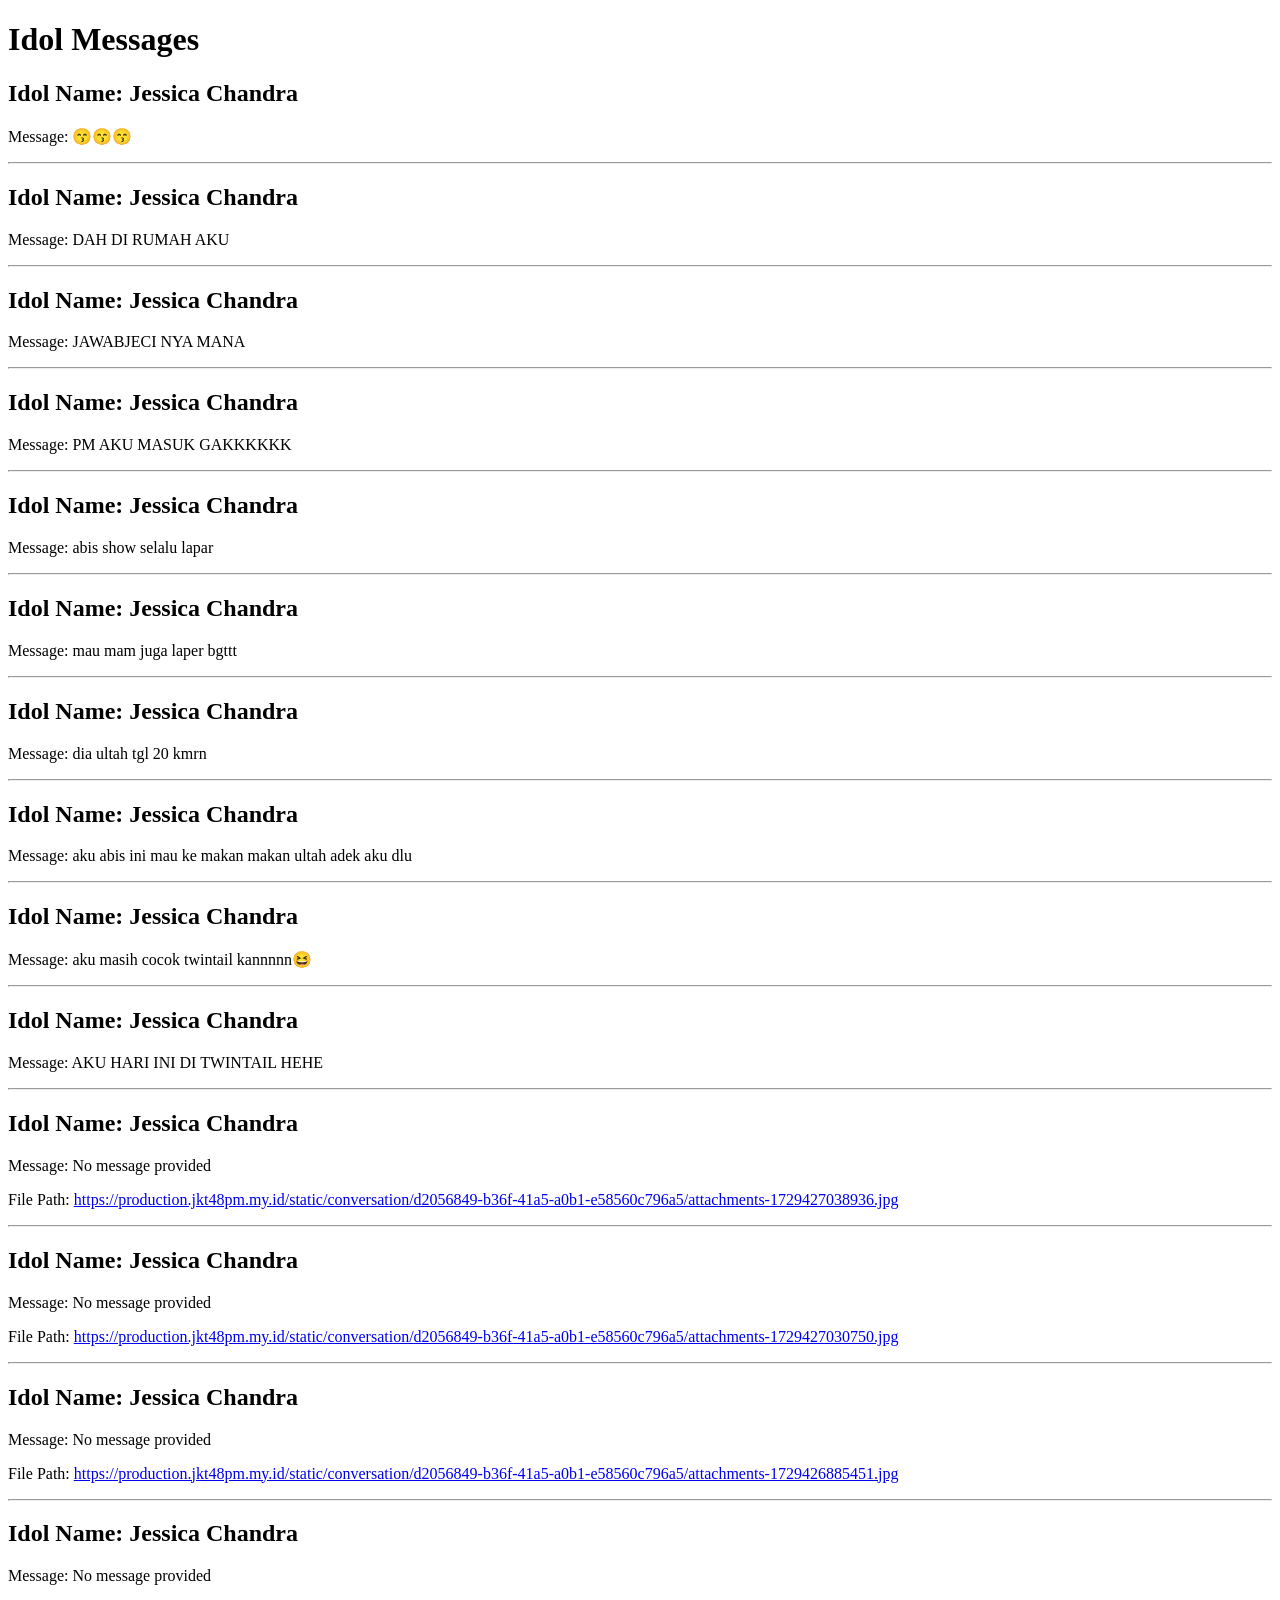
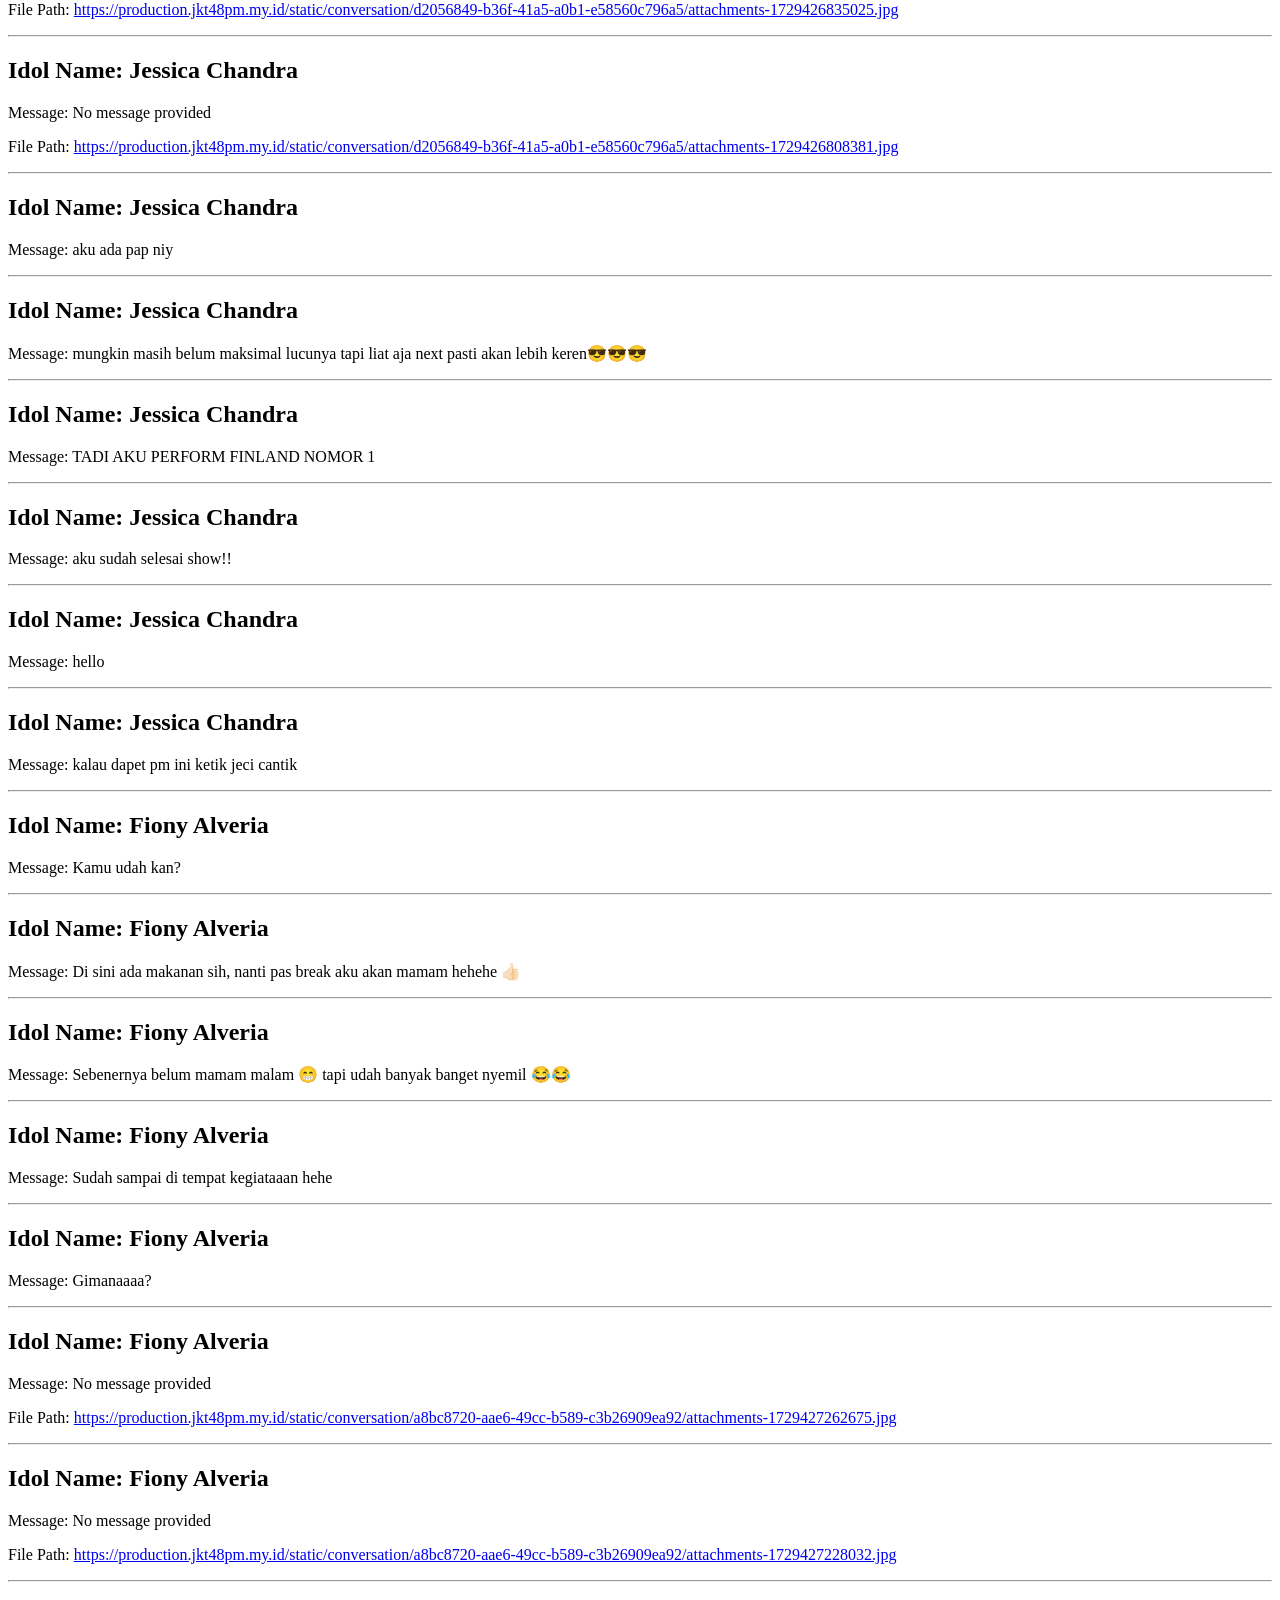
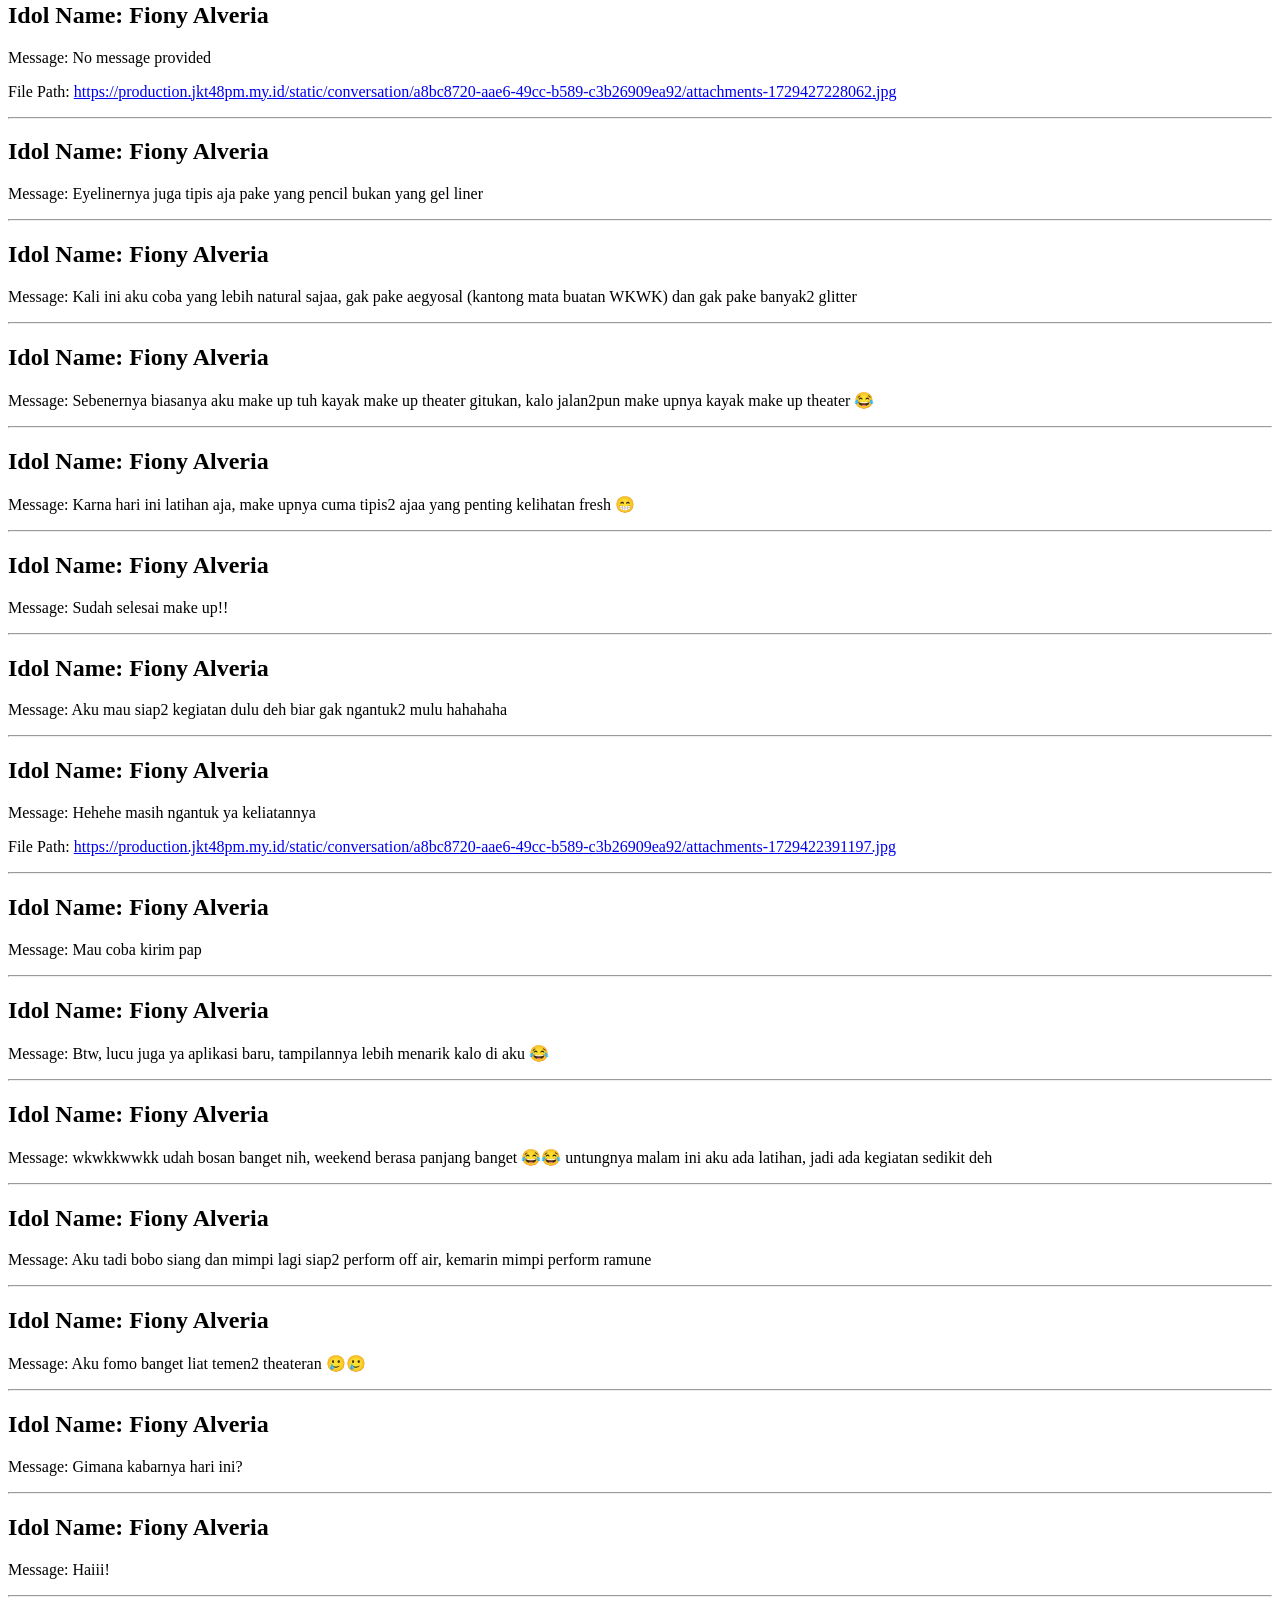
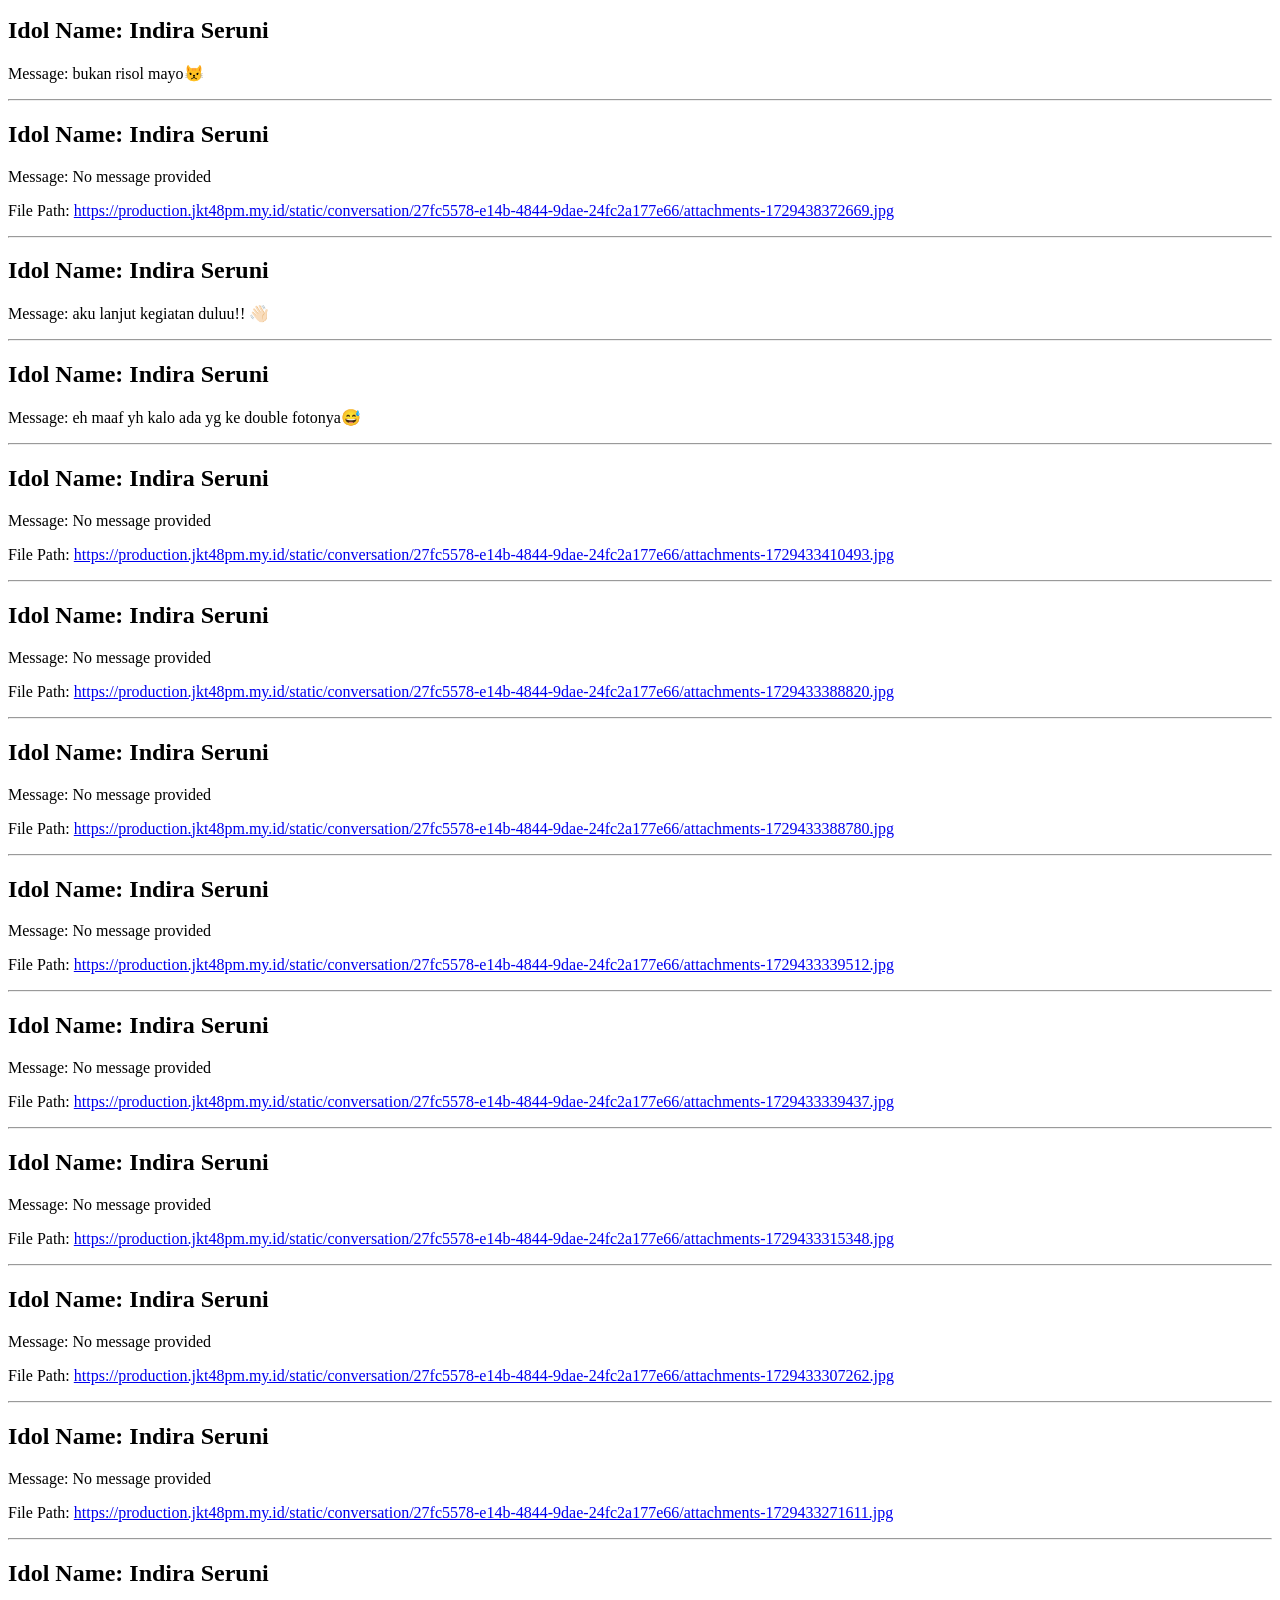
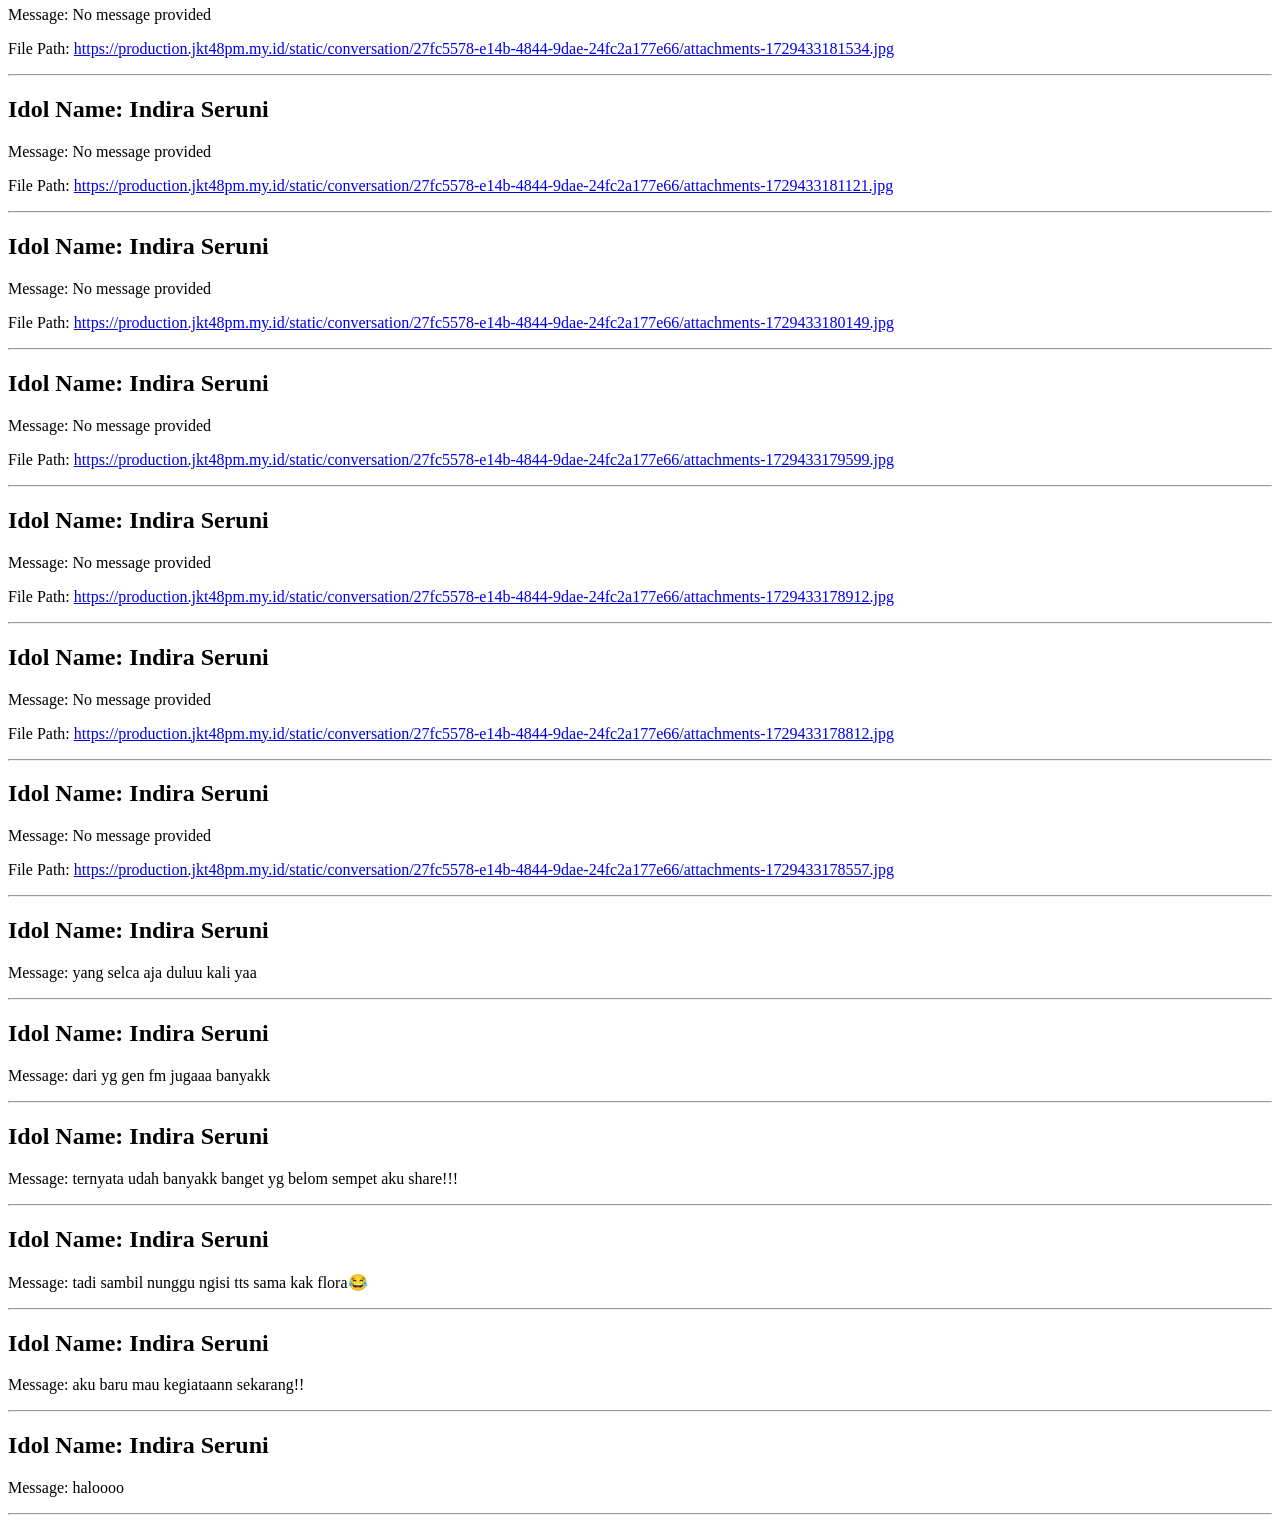
<file: index.html>
<!DOCTYPE html>
<html lang="en">
<head>
    <meta charset="UTF-8">
    <meta name="viewport" content="width=device-width, initial-scale=1.0">
    <title>Idol Messages</title>
</head>
<body>
    <h1>Idol Messages</h1>
    <div id="messages"></div>

    <script>
        async function fetchAndDisplayMessages(jsonFile) {
            try {
                const response = await fetch(jsonFile);
                const data = await response.json();

                if (data.success && data.code === 200) {
                    const messagesDiv = document.getElementById('messages');
                    data.data.forEach(entry => {
                        const idolName = entry.idol_name;
                        const message = entry.message || "No message provided";
                        const messageElement = document.createElement('div');
                        messageElement.innerHTML = `<h2>Idol Name: ${idolName}</h2><p>Message: ${message}</p>`;

                        if (entry.attachments && entry.attachments.length > 0) {
                            entry.attachments.forEach(attachment => {
                                const filePath = attachment.file_path;
                                const linkElement = document.createElement('p');
                                linkElement.innerHTML = `File Path: <a href="https://production.jkt48pm.my.id/${filePath}" target="_blank">https://production.jkt48pm.my.id/${filePath}</a>`;
                                messageElement.appendChild(linkElement);
                            });
                        }

                        messageElement.innerHTML += '<hr>';
                        messagesDiv.appendChild(messageElement);
                    });
                } else {
                    console.error(`Failed to retrieve data from ${jsonFile}`);
                }
            } catch (error) {
                console.error(`Error fetching data from ${jsonFile}:`, error);
            }
        }

        fetchAndDisplayMessages('jessi.json');
        fetchAndDisplayMessages('fiony.json');
        fetchAndDisplayMessages('indira.json');
    </script>
</body>
</html>
</file>
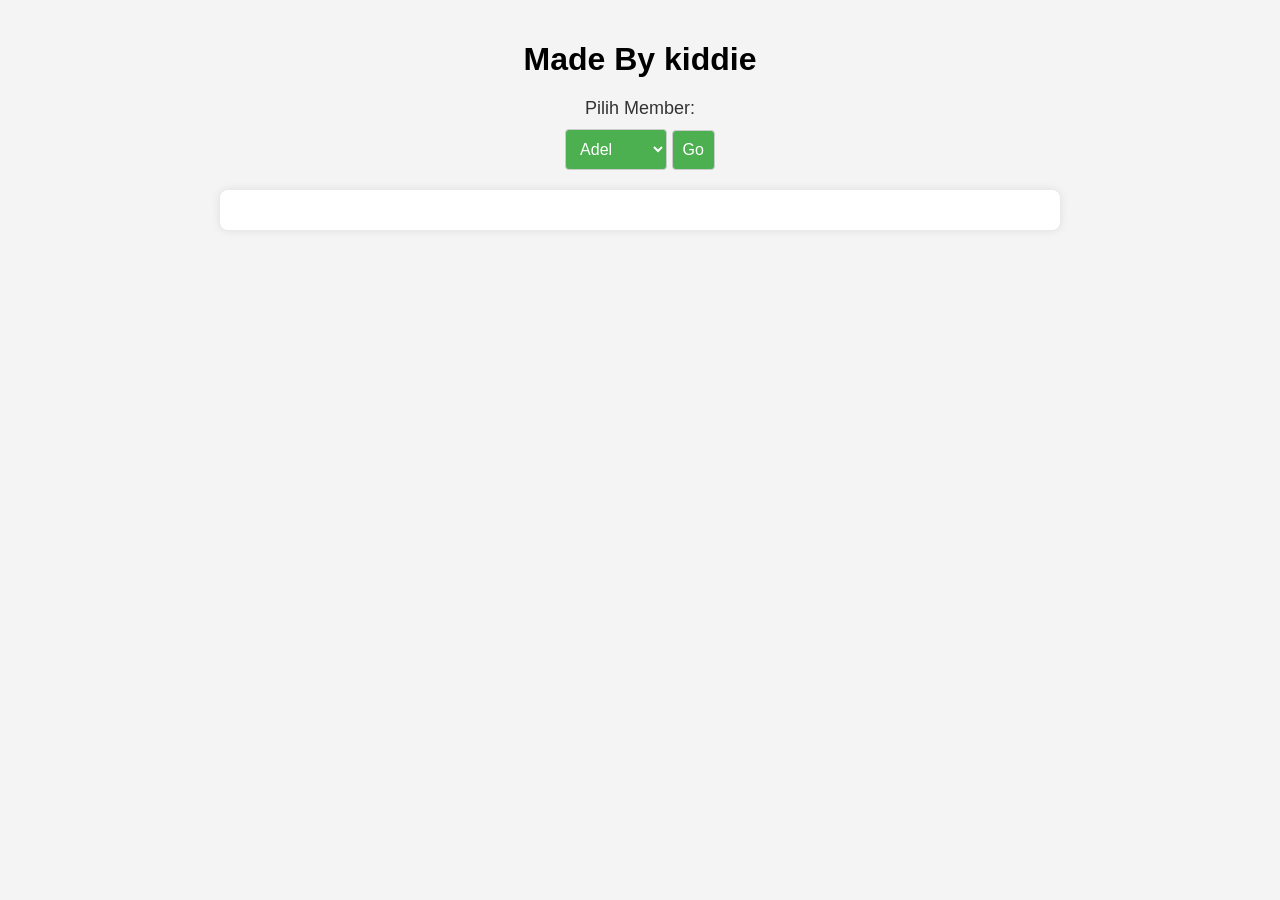
<file: index-tanpa-enc-v2.html>
<!DOCTYPE html>
<html lang="en">

<head>
    <meta charset="UTF-8">
    <meta name="viewport" content="width=device-width, initial-scale=1.0">
    <title>Made By kiddie</title>
    <style>
        body {
            font-family: 'Arial', sans-serif;
            background-color: #f4f4f4;
            color: #333;
            margin: 0;
            padding: 20px;
            text-align: center;
        }

        h1 {
            color: black;
            margin-bottom: 20px;
        }

        label {
            display: block;
            margin-bottom: 10px;
            font-size: 18px;
            color: #333;
        }

        select,
        button {
            padding: 10px;
            font-size: 16px;
            border: 1px solid #ccc;
            border-radius: 4px;
            margin-bottom: 20px;
            background-color: #4caf50;
            color: white;
            cursor: pointer;
        }

        button:hover {
            background-color: #45a049;
        }

        #data-container {
            max-width: 800px;
            margin: 0 auto;
            background-color: #fff;
            padding: 20px;
            border-radius: 8px;
            box-shadow: 0 0 10px rgba(0, 0, 0, 0.1);
            text-align: left;
        }

        p {
            margin: 10px 0;
        }

        a {
            color: #0066cc;
            text-decoration: none;
        }

        hr {
            border: 1px solid #ccc;
            margin: 15px 0;
        }

        /* Loading animation */
        .loading-spinner {
            border: 8px solid #f3f3f3;
            border-top: 8px solid #3498db;
            border-radius: 50%;
            width: 50px;
            height: 50px;
            animation: spin 1s linear infinite;
            margin: 20px auto;
            display: none;
        }

        @keyframes spin {
            0% {
                transform: rotate(0deg);
            }

            100% {
                transform: rotate(360deg);
            }
        }
    </style>
</head>

<body style="background-image: url(https://jkt48.primesse.me/images/top_background.png)">
    <h1>Made By kiddie</h1>
    <!-- Dropdown menu for member selection -->
    <label for="memberDropdown">Pilih Member:</label>
    <select id="memberDropdown">
        <option value="Adel">Adel</option>
        <option value="Alya">Alya</option>
        <option value="Amanda">Amanda</option>
        <option value="Anindya">Anindya</option>
        <option value="Ashel">Ashel</option>
        <option value="Callie">Callie</option>
        <option value="Cathy">Cathy</option>
        <option value="Chelsea">Chelsea</option>
        <option value="Chika">Chika</option>
        <option value="Christy">Christy</option>
        <option value="Cynthia">Cynthia</option>
        <option value="Daisy">Daisy</option>
        <option value="Danella">Danella</option>
        <option value="Eli">Eli</option>
        <option value="Elin">Elin</option>
        <option value="Ella">Ella</option>
        <option value="Feni">Feni</option>
        <option value="Fiony">Fiony</option>
        <option value="Flora">Flora</option>
        <option value="Freya">Freya</option>
        <option value="Gendis">Gendis</option>
        <option value="Gita">Gita</option>
        <option value="Gracia">Gracia</option>
        <option value="Gracie">Gracie</option>
        <option value="Greesel">Greesel</option>
        <option value="Indah">Indah</option>
        <option value="Indira">Indira</option>
        <option value="Jeane">Jeane</option>
        <option value="Jessi">Jessi</option>
        <option value="Kathrina">Kathrina</option>
        <option value="Lia">Lia</option>
        <option value="Lulu">Lulu</option>
        <option value="Lyn">Lyn</option>
        <option value="Marsha">Marsha</option>
        <option value="Michie">Michie</option>
        <option value="Muthe">Muthe</option>
        <option value="Olla">Olla</option>
        <option value="Oniel">Oniel</option>
        <option value="Raisha">Raisha</option>
        <option value="Shani">Shani</option>
        <option value="Zee">Zee</option>
    </select>
    <button onclick="redirectToMember()">Go</button>
    <div id="data-container"></div>
    <div class="loading-spinner" id="loadingSpinner"></div>

    <script>
        alert("pake wifi aja deh!!!!!!");
        const dataContainer = document.getElementById('data-container');

        // Fungsi untuk memeriksa apakah sudah mencapai bagian bawah
        const isAtBottom = () => {
            return dataContainer.scrollTop + dataContainer.clientHeight >= dataContainer.scrollHeight;
        };

        // Tambahkan event listener untuk event scroll
        dataContainer.addEventListener('scroll', async () => {
            // Jika sudah mencapai bagian bawah, lakukan permintaan data selanjutnya
            if (isAtBottom()) {
                await fetchData();
            }
        });

        const showLoadingSpinner = () => {
            loadingSpinner.style.display = 'block';
        };

        const hideLoadingSpinner = () => {
            loadingSpinner.style.display = 'none';
        };

        const createMessageElement = (message, prevAuthor) => {
            const date = new Date(message.createdAt).toLocaleString('en-US', {
                timeZone: 'Asia/Jakarta',
                hour12: false
            });

            const chatItem = document.createElement("li");
            chatItem.className = "list-group-item";
            chatItem.id = "chat-item";

            const format = message.format;
            const content = message.message;
            const authorName = message.author ? message.author.nickname : 'Unknown';

            // Check if the source of the message has changed
            if (prevAuthor !== authorName) {
                const lineSeparator = document.createElement("hr");
                chatItem.appendChild(lineSeparator);

                const nicknameHeader = document.createElement("p");
                nicknameHeader.innerHTML = `<strong>${authorName}</strong>`;
                chatItem.appendChild(nicknameHeader);
            }

            if (format === "text") {
                chatItem.innerHTML += `
                    ${content} <p class="date" style="text-align: right;">${date}</p>
                `;
            } else if (format === "image") {
                chatItem.innerHTML += `
                    <img onerror="this.src='${content}'" src="${content}" style="width: 200px; height: auto;">
                    <div style="display: flex; margin-top: 10px">
                        <a href="${content}" target="_blank" class="btn btn-success date btn-sm">Download</a>
                        <p class="date" style="margin-left:auto;">${date}</p>
                    </div>
                `;
            } else if (format === "audio") {
                chatItem.innerHTML += `
                    <audio onerror="this.src='${content}'" controls src="${content}"></audio>
                    <div style="display: flex; margin-top: 10px">
                        <a href="${content}" target="_blank" class="btn btn-success date btn-sm">Download</a>
                        <p class="date" style="margin-left:auto;">${date}</p>
                    </div>
                `;
            }

            return chatItem;
        };

        let nextToken = null;

        const fetchData = async () => {
            try {
                showLoadingSpinner();

                const API_KEY = 'da2-e3ybp4cw2vgdlgmie3byhf4ohe';
                const GRAPHQL_URL = 'https://xzqpphzvbzhzvpke6ojjzvbpjq.appsync-api.ap-southeast-1.amazonaws.com/graphql';
                const LIMIT = 10;

                do {
                    const graphqlQuery = `
                        query MessagesByUpdateAt($nextToken: String, $limit: Int) {
                            messagesByUpdateAt(type: "message", sortDirection: DESC, limit: $limit, nextToken: $nextToken) {
                                items {
                                    id
                                    message
                                    channelId
                                    createdAt
                                    updatedAt
                                    userMessagesId
                                    type
                                    author {
                                        givenName
                                        familyName
                                        nickname
                                        profileImage
                                    }
                                    format
                                }
                                nextToken
                            }
                        }
                    `;

                    const response = await fetch(GRAPHQL_URL, {
                        method: 'POST',
                        headers: {
                            'Content-Type': 'application/json',
                            'x-api-key': API_KEY,
                        },
                        body: JSON.stringify({
                            query: graphqlQuery,
                            variables: {
                                nextToken,
                                limit: LIMIT,
                            },
                        }),
                    });

                    const data = await response.json();

                    const messages = data.data.messagesByUpdateAt.items;
                    nextToken = data.data.messagesByUpdateAt.nextToken;

                    messages.sort((a, b) => new Date(b.createdAt) - new Date(a.createdAt));

                    messages.forEach(message => {
                        const messageElement = createMessageElement(message);
                        dataContainer.appendChild(messageElement);
                    });
                } while (nextToken);

                hideLoadingSpinner();
            } catch (error) {
                console.error('Error fetching data:', error);
                hideLoadingSpinner();
            }
        };

        const redirectToMember = () => {
            const memberDropdown = document.getElementById('memberDropdown');
            const selectedMember = memberDropdown.value;

            if (selectedMember !== "#") {
                const redirectURL = `https://kiddii.vercel.app/${encodeURIComponent(selectedMember)}/`;
                window.location.href = redirectURL;
            } else {
                alert("Pilihlah anggota terlebih dahulu.");
            }
        };

        fetchData();
    </script>
</body>

</html>
</file>
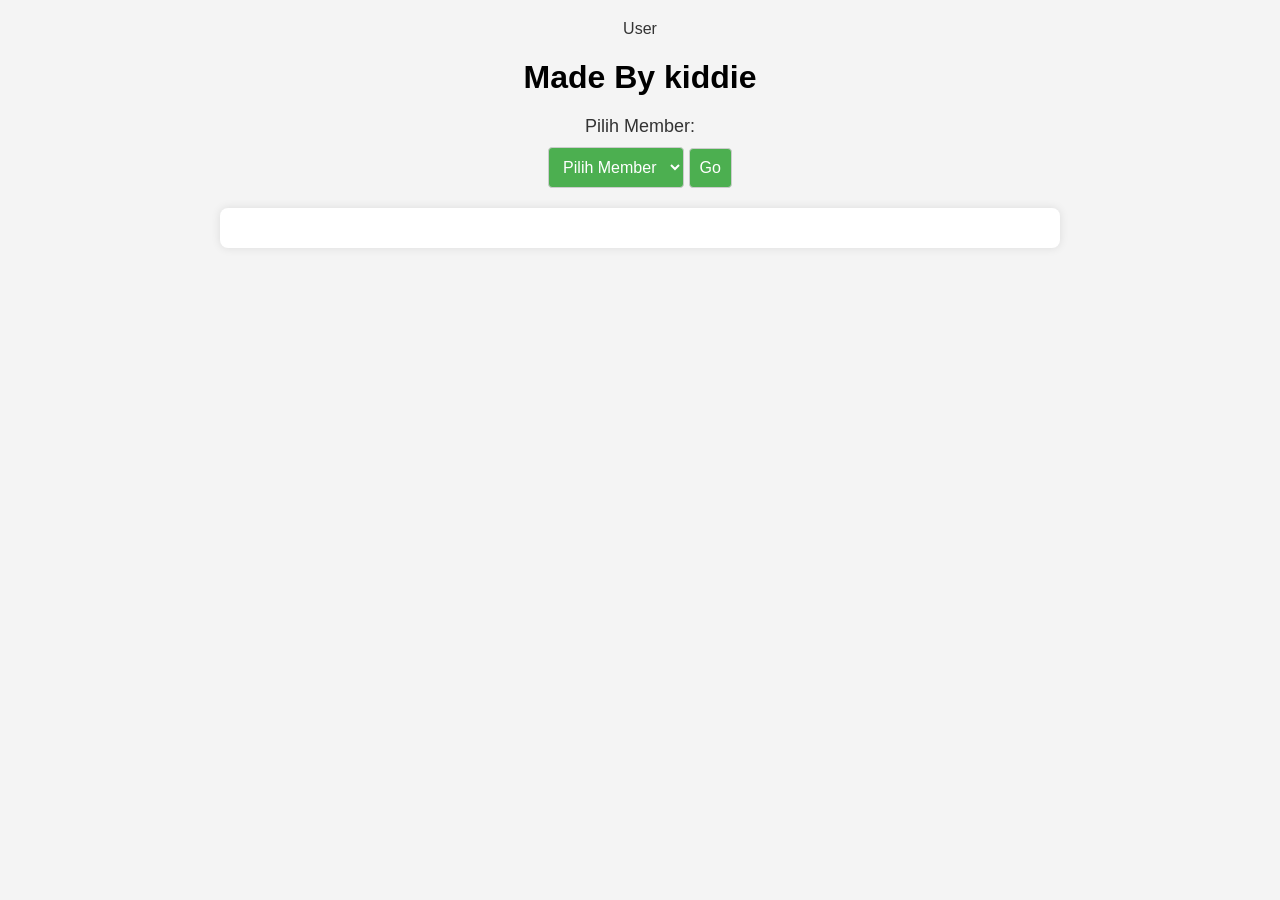
<file: index-tanpa-enc.-v1.html>
User
<!DOCTYPE html>
<html lang="en">

<head>
    <meta charset="UTF-8">
    <meta name="viewport" content="width=device-width, initial-scale=1.0">
    <title>Made By kiddie</title>
    <style>
        body {
            font-family: 'Arial', sans-serif;
            background-color: #f4f4f4;
            color: #333;
            margin: 0;
            padding: 20px;
            text-align: center;
        }

        h1 {
            color: black;
            margin-bottom: 20px;
        }

        label {
            display: block;
            margin-bottom: 10px;
            font-size: 18px;
            color: #333;
        }

        select,
        button {
            padding: 10px;
            font-size: 16px;
            border: 1px solid #ccc;
            border-radius: 4px;
            margin-bottom: 20px;
            background-color: #4caf50;
            color: white;
            cursor: pointer;
        }

        button:hover {
            background-color: #45a049;
        }

        #data-container {
            max-width: 800px;
            margin: 0 auto;
            background-color: #fff;
            padding: 20px;
            border-radius: 8px;
            box-shadow: 0 0 10px rgba(0, 0, 0, 0.1);
            text-align: left;
        }

        p {
            margin: 10px 0;
        }

        a {
            color: #0066cc;
            text-decoration: none;
        }

        hr {
            border: 1px solid #ccc;
            margin: 15px 0;
        }

        /* Loading animation */
        .loading-spinner {
            border: 8px solid #f3f3f3;
            border-top: 8px solid #3498db;
            border-radius: 50%;
            width: 50px;
            height: 50px;
            animation: spin 1s linear infinite;
            margin: 20px auto;
            display: none;
        }

        @keyframes spin {
            0% {
                transform: rotate(0deg);
            }

            100% {
                transform: rotate(360deg);
            }
        }
    </style>
</head>

<body style="background-image: url(https://jkt48.primesse.me/images/top_background.png)">
    <h1>Made By kiddie</h1>
    <!-- Dropdown menu for member selection -->
    <label for="memberDropdown">Pilih Member:</label>
    <select id="memberDropdown">
        <option value="#">Pilih Member</option>
        <!-- Options will be dynamically added here -->
    </select>
    <button onclick="redirectToMember()">Go</button>
    <div id="data-container"></div>
    <div class="loading-spinner" id="loadingSpinner"></div>

    <script>
        alert("pake wifi aja deh!!!!!!");
        const dataContainer = document.getElementById('data-container');

// Fungsi untuk memeriksa apakah sudah mencapai bagian bawah
const isAtBottom = () => {
    return dataContainer.scrollTop + dataContainer.clientHeight >= dataContainer.scrollHeight;
};

// Tambahkan event listener untuk event scroll
dataContainer.addEventListener('scroll', async () => {
    // Jika sudah mencapai bagian bawah, lakukan permintaan data selanjutnya
    if (isAtBottom()) {
        await fetchData();
    }
});


        const showLoadingSpinner = () => {
            loadingSpinner.style.display = 'block';
        };

        const hideLoadingSpinner = () => {
            loadingSpinner.style.display = 'none';
        };

const createMessageElement = (message, prevAuthor) => {
    const date = new Date(message.createdAt).toLocaleString('en-US', {
        timeZone: 'Asia/Jakarta',
        hour12: false
    });

    const chatItem = document.createElement("li");
    chatItem.className = "list-group-item";
    chatItem.id = "chat-item";

    const format = message.format;
    const content = message.message;
    const authorName = message.author ? message.author.nickname : 'Unknown';

    // Check if the source of the message has changed
    if (prevAuthor !== authorName) {
        const lineSeparator = document.createElement("hr");
        chatItem.appendChild(lineSeparator);

        const nicknameHeader = document.createElement("p");
        nicknameHeader.innerHTML = `<strong>${authorName}</strong>`;
        chatItem.appendChild(nicknameHeader);
    }

    if (format === "text") {
        chatItem.innerHTML += `
            ${content} <p class="date" style="text-align: right;">${date}</p>
        `;
    } else if (format === "image") {
        chatItem.innerHTML += `
            <img onerror="this.src='${content}'" src="${content}" style="width: 200px; height: auto;">
            <div style="display: flex; margin-top: 10px">
                <a href="${content}" target="_blank" class="btn btn-success date btn-sm">Download</a>
                <p class="date" style="margin-left:auto;">${date}</p>
            </div>
        `;
    } else if (format === "audio") {
        chatItem.innerHTML += `
            <audio onerror="this.src='${content}'" controls src="${content}"></audio>
            <div style="display: flex; margin-top: 10px">
                <a href="${content}" target="_blank" class="btn btn-success date btn-sm">Download</a>
                <p class="date" style="margin-left:auto;">${date}</p>
            </div>
        `;
    }

    return chatItem;
};

let nextToken = null;

const fetchData = async () => {
    try {
        showLoadingSpinner();

        const API_KEY = 'da2-e3ybp4cw2vgdlgmie3byhf4ohe';
        const GRAPHQL_URL = 'https://xzqpphzvbzhzvpke6ojjzvbpjq.appsync-api.ap-southeast-1.amazonaws.com/graphql';
        const LIMIT = 10;

        do {
            const graphqlQuery = `
                query MessagesByUpdateAt($nextToken: String, $limit: Int) {
                    messagesByUpdateAt(type: "message", sortDirection: DESC, limit: $limit, nextToken: $nextToken) {
                        items {
                            id
                            message
                            channelId
                            createdAt
                            updatedAt
                            userMessagesId
                            type
                            author {
                                givenName
                                familyName
                                nickname
                                profileImage
                            }
                            format
                        }
                        nextToken
                    }
                }
            `;

            const response = await fetch(GRAPHQL_URL, {
                method: 'POST',
                headers: {
                    'Content-Type': 'application/json',
                    'x-api-key': API_KEY,
                },
                body: JSON.stringify({
                    query: graphqlQuery,
                    variables: {
                        nextToken,
                        limit: LIMIT,
                    },
                }),
            });

            const data = await response.json();

            const messages = data.data.messagesByUpdateAt.items;
            nextToken = data.data.messagesByUpdateAt.nextToken;

            messages.sort((a, b) => new Date(b.createdAt) - new Date(a.createdAt));

            const dataContainer = document.getElementById('data-container');
            const addedMembers = new Set();
            const memberDropdown = document.getElementById('memberDropdown');

            messages.forEach(message => {
                const authorName = message.author ? message.author.nickname : 'Unknown';

                if (!addedMembers.has(authorName)) {
                    addedMembers.add(authorName);

                    const option = document.createElement('option');
                    option.value = authorName;
                    option.text = authorName;
                    memberDropdown.appendChild(option);
                }

                const messageElement = createMessageElement(message);
                dataContainer.appendChild(messageElement);
            });
        } while (nextToken);

        hideLoadingSpinner();
    } catch (error) {
        console.error('Error fetching data:', error);
        hideLoadingSpinner();
    }
};

        const redirectToMember = () => {
            const memberDropdown = document.getElementById('memberDropdown');
            const selectedMember = memberDropdown.value;

            if (selectedMember !== "#") {
                const redirectURL = `https://kiddii.vercel.app/${encodeURIComponent(selectedMember)}/`;
                window.location.href = redirectURL;
            } else {
                alert("Pilihlah anggota terlebih dahulu.");
            }
        };

        fetchData();
    </script>
</body>
</html>
</file>
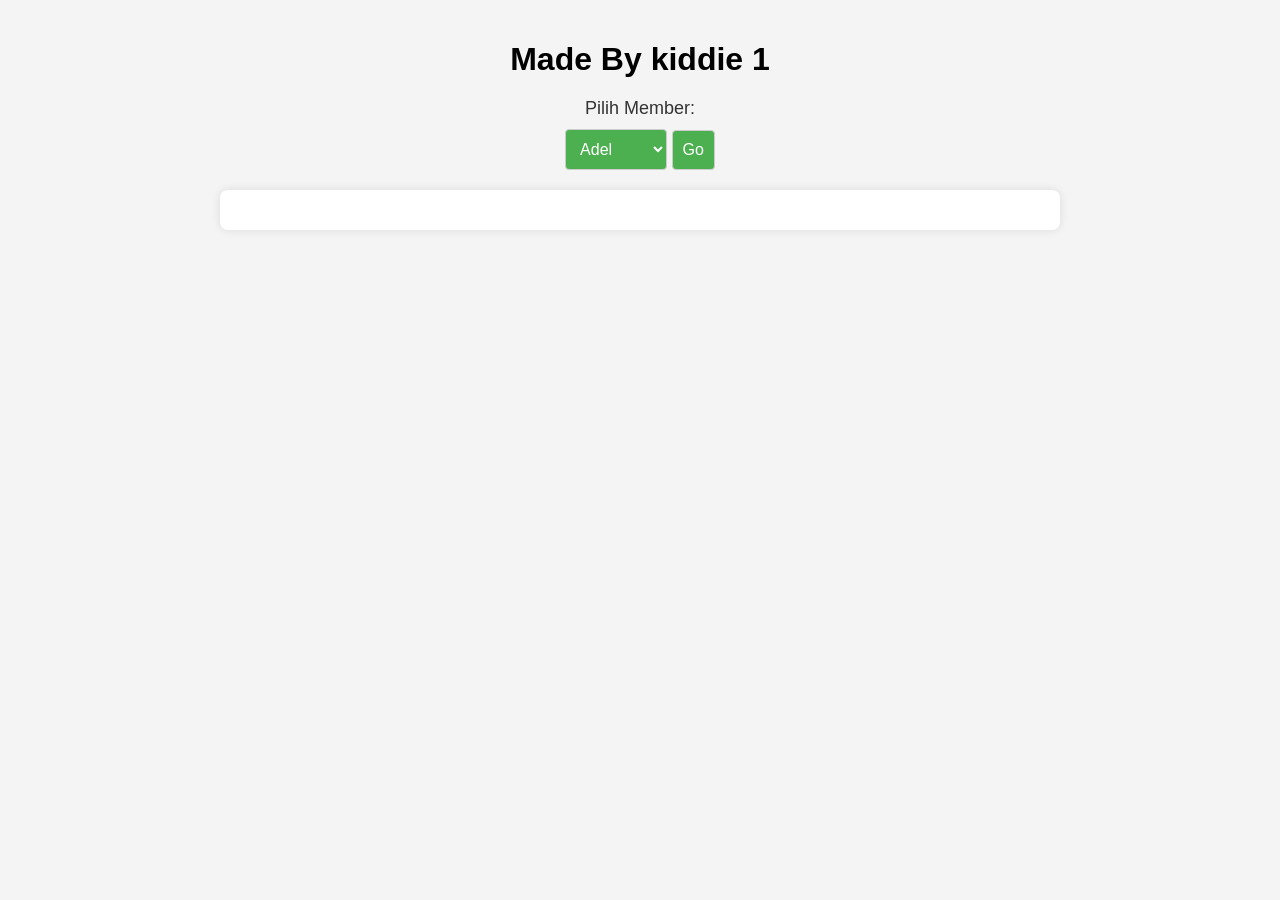
<file: indexlama.html>
<!DOCTYPE html>
<html lang="en">

<head>
    <meta charset="UTF-8">
    <meta name="viewport" content="width=device-width, initial-scale=1.0">
    <title>Made By kiddie</title>
    <link rel="stylesheet" href="style.css"> <!-- Link to the external CSS file -->
</head>


<body style="background-image: url(https://jkt48.primesse.me/images/top_background.png)">
    <h1>Made By kiddie 1</h1>

    <!-- Tambahkan tempat untuk menempatkan elemen dropdown -->
    <center>
        <div id="dropdownContainer"></div>
    </div></center>
        <div id="data-container"></div>
    <div class="loading-spinner" id="loadingSpinner"></div>

    <script>
        alert("pake wifi aja deh!!!!!!");
        // Fungsi untuk menyertakan dropdown.html ke dalam index.html
        function includeDropdown() {
            const dropdownContainer = document.getElementById('dropdownContainer');

            // Buat objek XMLHttpRequest untuk memuat konten dropdown.html
            const xhr = new XMLHttpRequest();
            xhr.onreadystatechange = function () {
                if (xhr.readyState === XMLHttpRequest.DONE) {
                    if (xhr.status === 200) {
                        // Isi dropdownContainer dengan isi dropdown.html
                        dropdownContainer.innerHTML = xhr.responseText;
                    } else {
                        console.error('Failed to load dropdown.html');
                    }
                }
            };

            // Mulai memuat dropdown.html
            xhr.open('GET', 'dropdown.html', true);
            xhr.send();
        }

        // Panggil fungsi untuk menyertakan dropdown.html
        includeDropdown();

        const dataContainer = document.getElementById('data-container');

        // Fungsi untuk memeriksa apakah sudah mencapai bagian bawah
        const isAtBottom = () => {
            return dataContainer.scrollTop + dataContainer.clientHeight >= dataContainer.scrollHeight;
        };

        // Tambahkan event listener untuk event scroll
        dataContainer.addEventListener('scroll', async () => {
            // Jika sudah mencapai bagian bawah, lakukan permintaan data selanjutnya
            if (isAtBottom()) {
                await fetchData();
            }
        });

        const showLoadingSpinner = () => {
            loadingSpinner.style.display = 'block';
        };

        const hideLoadingSpinner = () => {
            loadingSpinner.style.display = 'none';
        };

        const createMessageElement = (message, prevAuthor) => {
            const date = new Date(message.createdAt).toLocaleString('en-US', {
                timeZone: 'Asia/Jakarta',
                hour12: false
            });

            const chatItem = document.createElement("li");
            chatItem.className = "list-group-item";
            chatItem.id = "chat-item";

            const format = message.format;
            const content = message.message;
            const authorName = message.author ? message.author.nickname : 'Unknown';

            // Check if the source of the message has changed
            if (prevAuthor !== authorName) {
                const lineSeparator = document.createElement("hr");
                chatItem.appendChild(lineSeparator);

                const nicknameHeader = document.createElement("p");
                nicknameHeader.innerHTML = `<strong>${authorName}</strong>`;
                chatItem.appendChild(nicknameHeader);
            }

            if (format === "text") {
                chatItem.innerHTML += `
                    ${content} <p class="date" style="text-align: right;">${date}</p>
                `;
            } else if (format === "image") {
                chatItem.innerHTML += `
                    <img onerror="this.src='${content}'" src="${content}" style="width: 200px; height: auto;">
                    <div style="display: flex; margin-top: 10px">
                        <a href="${content}" target="_blank" class="btn btn-success date btn-sm">Download</a>
                        <p class="date" style="margin-left:auto;">${date}</p>
                    </div>
                `;
            } else if (format === "audio") {
                chatItem.innerHTML += `
                    <audio onerror="this.src='${content}'" controls src="${content}"></audio>
                    <div style="display: flex; margin-top: 10px">
                        <a href="${content}" target="_blank" class="btn btn-success date btn-sm">Download</a>
                        <p class="date" style="margin-left:auto;">${date}</p>
                    </div>
                `;
            }

            return chatItem;
        };

        let nextToken = null;

        const fetchData = async () => {
            try {
                showLoadingSpinner();

                const API_KEY = 'da2-e3ybp4cw2vgdlgmie3byhf4ohe';
                const GRAPHQL_URL = 'https://xzqpphzvbzhzvpke6ojjzvbpjq.appsync-api.ap-southeast-1.amazonaws.com/graphql';
                const LIMIT = 10;

                do {
                    const graphqlQuery = `
                        query MessagesByUpdateAt($nextToken: String, $limit: Int) {
                            messagesByUpdateAt(type: "message", sortDirection: DESC, limit: $limit, nextToken: $nextToken) {
                                items {
                                    id
                                    message
                                    channelId
                                    createdAt
                                    updatedAt
                                    userMessagesId
                                    type
                                    author {
                                        givenName
                                        familyName
                                        nickname
                                        profileImage
                                    }
                                    format
                                }
                                nextToken
                            }
                        }
                    `;

                    const response = await fetch(GRAPHQL_URL, {
                        method: 'POST',
                        headers: {
                            'Content-Type': 'application/json',
                            'x-api-key': API_KEY,
                        },
                        body: JSON.stringify({
                            query: graphqlQuery,
                            variables: {
                                nextToken,
                                limit: LIMIT,
                            },
                        }),
                    });

                    const data = await response.json();

                    const messages = data.data.messagesByUpdateAt.items;
                    nextToken = data.data.messagesByUpdateAt.nextToken;

                    messages.sort((a, b) => new Date(b.createdAt) - new Date(a.createdAt));

                    messages.forEach(message => {
                        const messageElement = createMessageElement(message);
                        dataContainer.appendChild(messageElement);
                    });
                } while (nextToken);

                hideLoadingSpinner();
            } catch (error) {
                console.error('Error fetching data:', error);
                hideLoadingSpinner();
            }
        };

        const redirectToMember = () => {
            const memberDropdown = document.getElementById('memberDropdown');
            const selectedMember = memberDropdown.value;

            if (selectedMember !== "#") {
                const redirectURL = `https://kiddii.vercel.app/${encodeURIComponent(selectedMember)}/`;
                window.location.href = redirectURL;
            } else {
                alert("Pilihlah anggota terlebih dahulu.");
            }
        };

        fetchData();
    </script>
</body>

</html>
</file>
<file: style.css>
body {
            font-family: 'Arial', sans-serif;
            background-color: #f4f4f4;
            color: #333;
            margin: 0;
            padding: 20px;
            text-align: center;
        }

        h1 {
            color: black;
            margin-bottom: 20px;
        }

        label {
            display: block;
            margin-bottom: 10px;
            font-size: 18px;
            color: #333;
        }

        select,
        button {
            padding: 10px;
            font-size: 16px;
            border: 1px solid #ccc;
            border-radius: 4px;
            margin-bottom: 20px;
            background-color: #4caf50;
            color: white;
            cursor: pointer;
        }

        button:hover {
            background-color: #45a049;
        }

        #data-container {
            max-width: 800px;
            margin: 0 auto;
            background-color: #fff;
            padding: 20px;
            border-radius: 8px;
            box-shadow: 0 0 10px rgba(0, 0, 0, 0.1);
            text-align: left;
        }

        p {
            margin: 10px 0;
        }

        a {
            color: #0066cc;
            text-decoration: none;
        }

        hr {
            border: 1px solid #ccc;
            margin: 15px 0;
        }

        /* Loading animation */
        .loading-spinner {
            border: 8px solid #f3f3f3;
            border-top: 8px solid #3498db;
            border-radius: 50%;
            width: 50px;
            height: 50px;
            animation: spin 1s linear infinite;
            margin: 20px auto;
            display: none;
        }

        @keyframes spin {
            0% {
                transform: rotate(0deg);
            }

            100% {
                transform: rotate(360deg);
            }
        }
</file>
